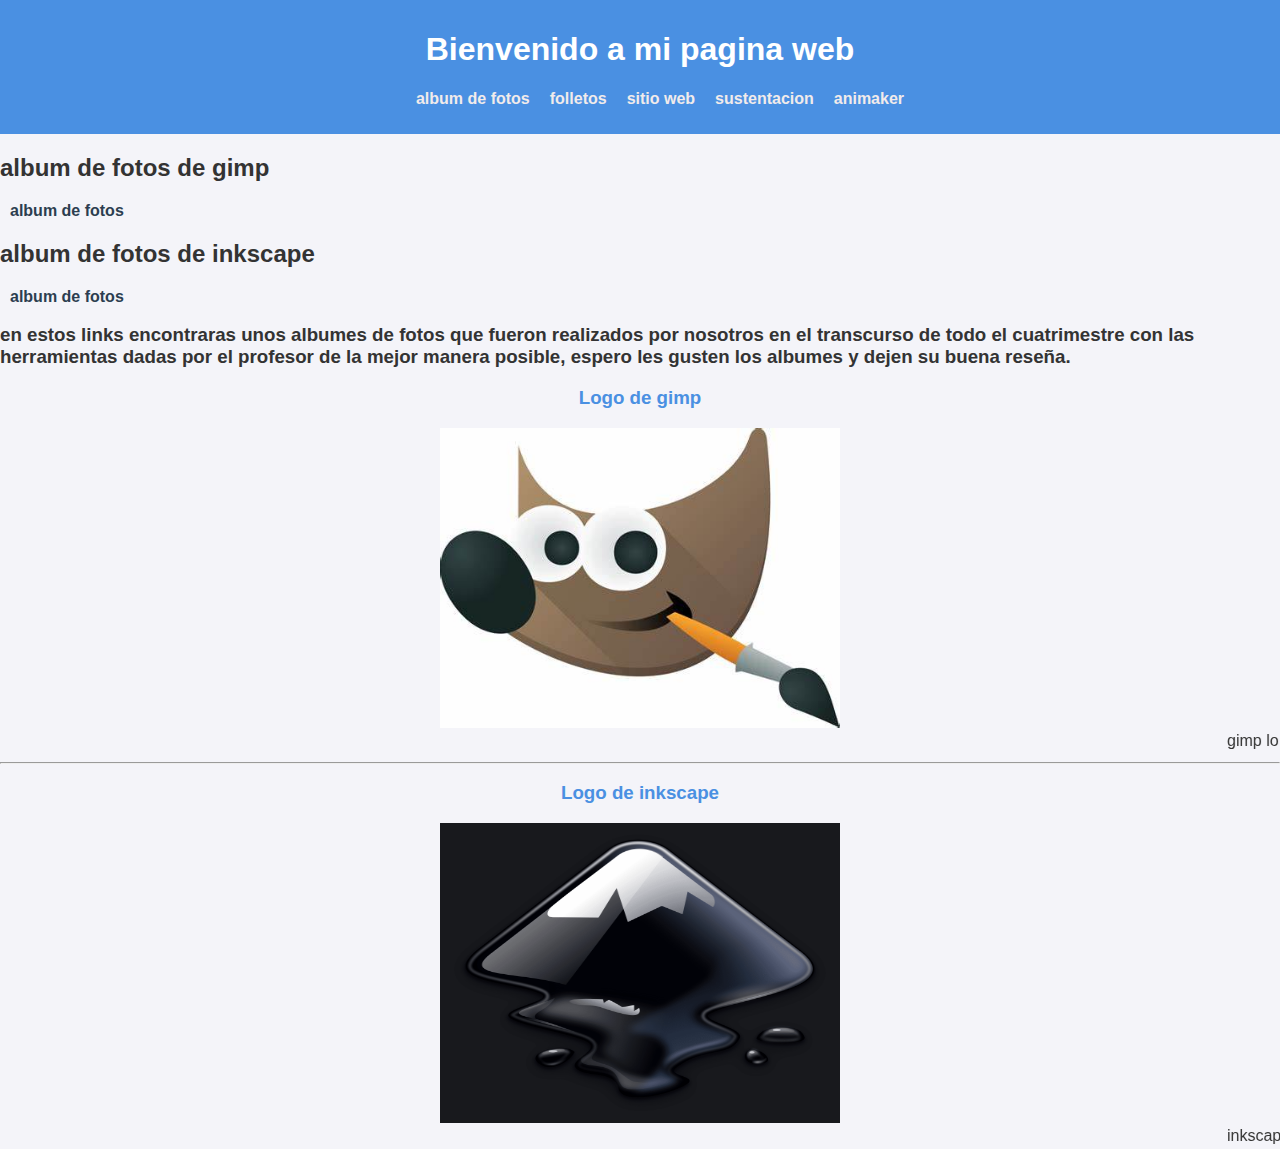
<file: index.html>
<!DOCTYPE html>
<html lang="es">
<head>
    <meta charset="UTF-8">
    <meta name="viewport" content="width=device-width, initial-scale=1.0">
    <title>album de fotos</title>
    <link rel="stylesheet" href="styles.css">
</head>
<body>
    <header>
        <h1>Bienvenido a mi pagina web</h1>
        <nav>
            <ul>
                <li><a href="index.html">album de fotos</a></li>
                <li><a href="folletos.html">folletos</a></li>
                <li><a href="sitioweb.html">sitio web</a></li>
                <li><a href="sustentacion.html">sustentacion</a></li>
                <li><a href="animaker.html">animaker</a></li>
            </ul>
        </nav>
    </header>
    <h2>album de fotos de gimp</h2>
    <a id="album" href="https://new.express.adobe.com/webpage/FB1qyMXNdVi6H" target="_blank" rel="noopener noreferrer">album de fotos</a>
    <h2 id="inks">album de fotos de inkscape</h2>
    <a id="album" href="https://new.express.adobe.com/webpage/SV9RZKjWtNQbs" target="_blank" rel="noopener noreferrer">album de fotos </a>
    <h3>en estos links encontraras unos albumes de fotos que fueron realizados por nosotros en el transcurso de todo el cuatrimestre con las herramientas dadas por el profesor de la mejor manera posible, espero les gusten los albumes y dejen su buena reseña.</h3>
    <center>
    <h3 id="yo">Logo de gimp</h3>
    <img id="gim" src="img/OIP.jpeg" alt="">
    <marquee behavior="" direction="">gimp lo mejor en diseño de fotos</marquee>
    <hr>
    <h3 id="tu">Logo de inkscape</h3>
    <img id="ink" src="img/R.png" alt="">
    <marquee behavior="" direction="">inkscape lo mejor en diseño con vectores</marquee>
</center>
</body>
</html>
</file>
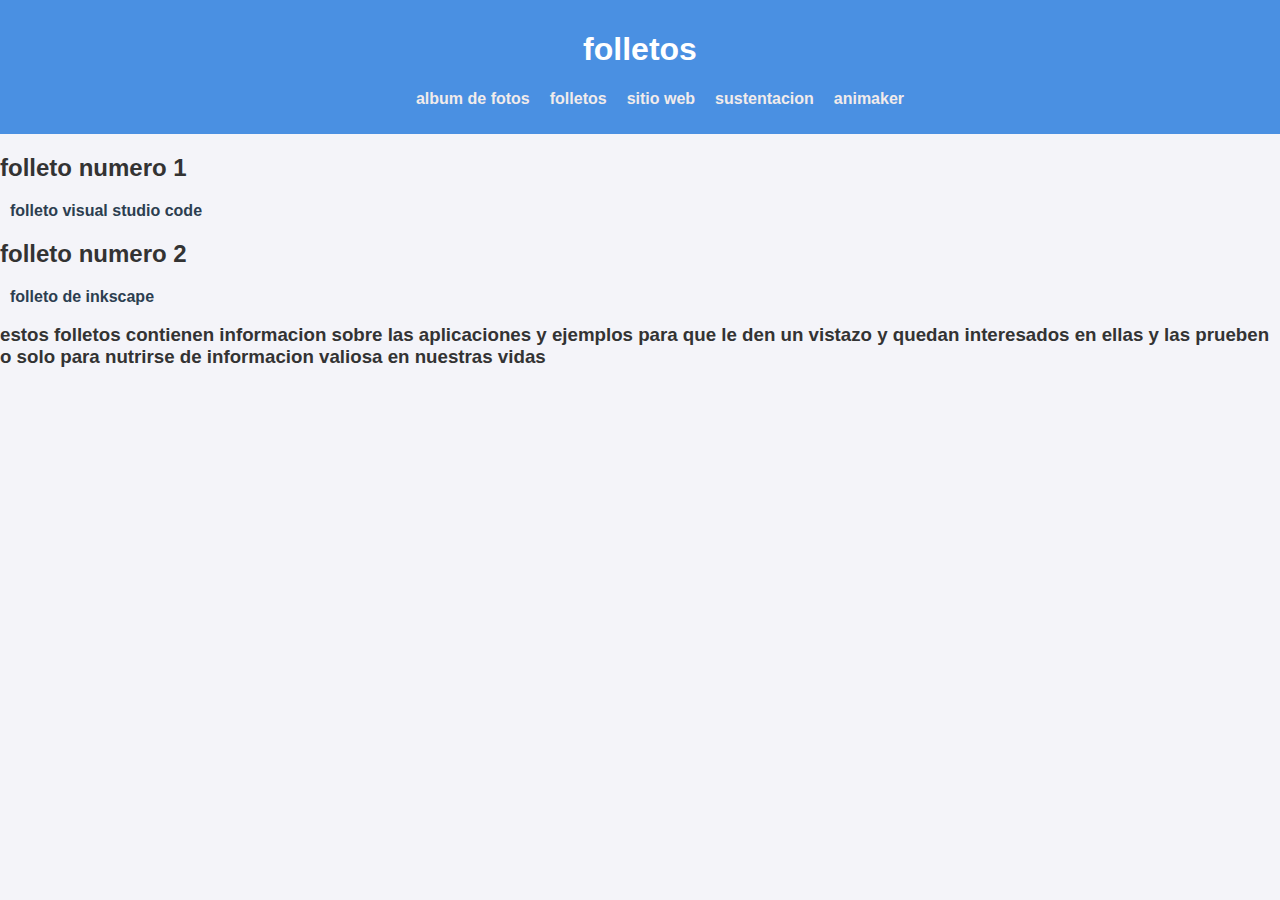
<file: folletos.html>
<!DOCTYPE html>
<html lang="es">
<head>
    <meta charset="UTF-8">
    <meta name="viewport" content="width=device-width, initial-scale=1.0">
    <title>folletos</title>
    <link rel="stylesheet" href="styles.css">
</head>
<body>
    <header>
        <h1>folletos</h1>
        <nav>
            <ul>
                <li><a href="index.html">album de fotos</a></li>
                <li><a href="folletos.html">folletos</a></li>
                <li><a href="sitioweb.html">sitio web</a></li>
                <li><a href="sustentacion.html">sustentacion</a></li>
                <li><a href="animaker.html">animaker</a></li>
            </ul>
        </nav>
    </header>
    <h2>folleto numero 1</h2>
    <a id="follet" href="https://new.express.adobe.com/id/urn:aaid:sc:VA6C2:aa84c7b9-5629-50e5-8848-0facf4a83846?invite=true&promoid=Z2G1FQKR&mv=other" target="_blank" rel="noopener noreferrer">folleto visual studio code</a>
    <h2 id="otroins">folleto numero 2</h2>
    <a id="follet" href="https://new.express.adobe.com/id/urn:aaid:sc:VA6C2:836dabca-f6cd-547c-8588-b6474787c9b0?invite=true&promoid=Z2G1FQKR&mv=other" target="_blank" rel="noopener noreferrer">folleto de inkscape</a>
    <h3 id="folletos">estos folletos contienen informacion sobre las aplicaciones y ejemplos para que le den un vistazo y quedan interesados en ellas y las prueben o solo para nutrirse de informacion valiosa en nuestras vidas</h3>
</body>
</html>
</file>
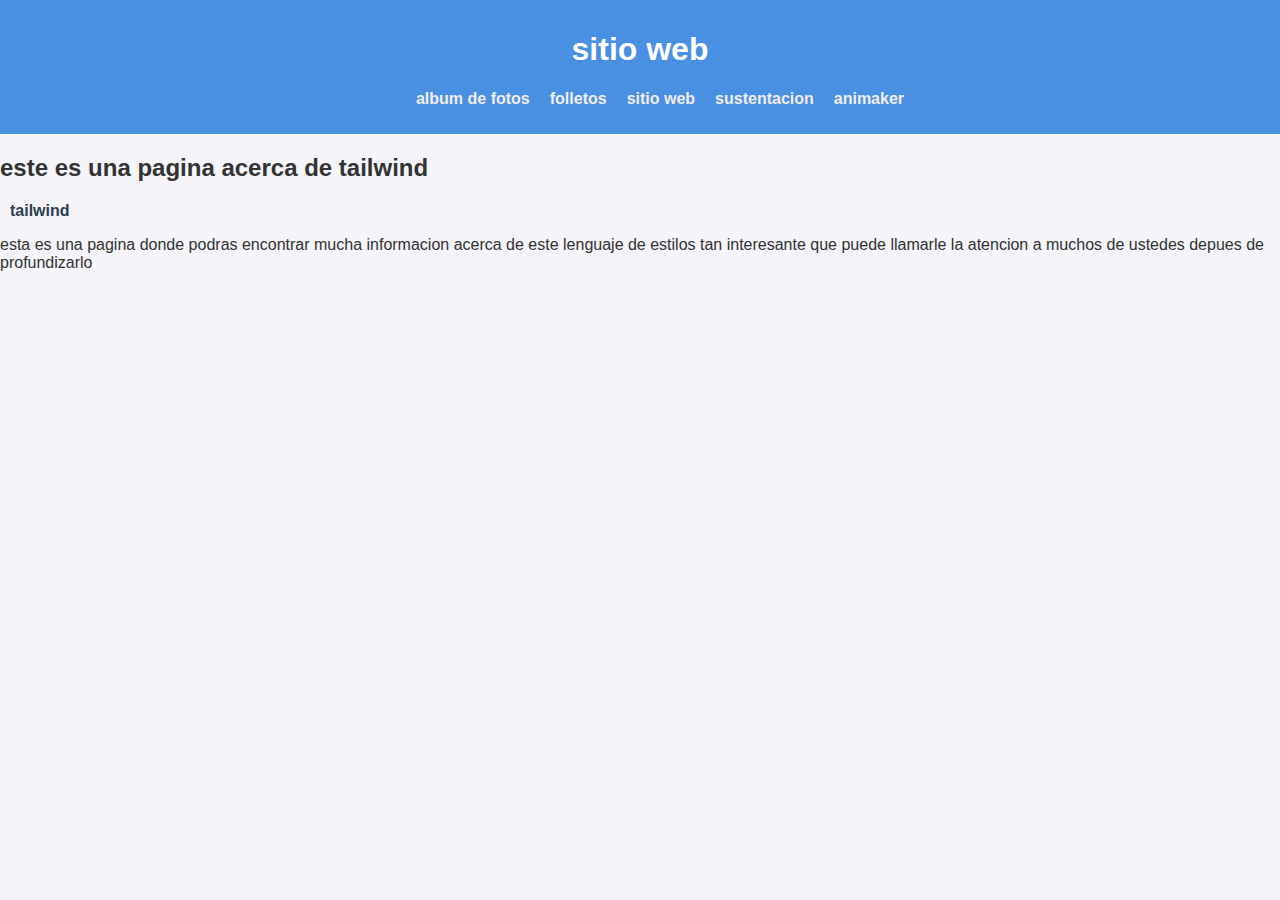
<file: sitioweb.html>
<!DOCTYPE html>
<html lang="es">
<head>
    <meta charset="UTF-8">
    <meta name="viewport" content="width=device-width, initial-scale=1.0">
    <title>sitio web</title>
    <link rel="stylesheet" href="styles.css">
</head>
<body>
    <header>
        <h1>sitio web</h1>
        <nav>
            <ul>
                <li><a href="index.html">album de fotos</a></li>
                <li><a href="folletos.html">folletos</a></li>
                <li><a href="sitioweb.html">sitio web</a></li>
                <li><a href="sustentacion.html">sustentacion</a></li>
                <li><a href="animaker.html">animaker</a></li>
            </ul>
            
        </nav>
    </header>
    <h2>este es una pagina acerca de tailwind</h2>
            <a id="tailwind" href="https://juank2005134.github.io/tailwind/" target="_blank" rel="noopener noreferrer">tailwind</a>
            <p>esta es una pagina donde podras encontrar mucha informacion acerca de este lenguaje de estilos tan interesante que puede llamarle la atencion a muchos de ustedes depues de profundizarlo</p>
</body>
</html>
</file>
<file: styles.css>
body {
    font-family:  Helvetica, sans-serif;
    background-color: #f4f4f9;
    color: #333;
    margin: 0;
    padding: 0;
}


header {
    background-color: #4a90e2;
    color: #fff;
    padding: 10px 20px;
    text-align: center;
}

header h1 {
    margin: 1;
}


nav ul {
    list-style: none;
    padding: 1;
    margin:1;
    display: flex;
    justify-content: center;
    background-color: #4a90e2;
}

nav ul li {
    margin: 0 10px;
}

nav ul li a {
    color: #f1ebeb;
    text-decoration: none;
    font-weight: bold;
}

nav ul li a:hover {
    text-decoration: underline;
}
#album{
    text-decoration: none;
    color: #2c3e50;
    font-weight: bold;
    padding: 5px 10px;
    border-radius: 5px;
}
#album:hover{
    color: #4a90e2;
}
#yo{
    color: #4a90e2;
}
#gim{
    height: 300px;
    width: 400px;
}
#tu {
    color: #4a90e2;
}
#ink{
    height: 300px;
    width: 400px;
}
#follet{
    text-decoration: none;
    color: #2c3e50;
    font-weight: bold;
    padding: 5px 10px;
    border-radius: 5px;
}
#follet:hover{
    color: #4a90e2;
}
#tailwind{
    text-decoration: none;
    color: #2c3e50;
    font-weight: bold;
    padding: 5px 10px;
    border-radius: 5px;
}
#tailwind:hover{
    color: #4a90e2;
}
#susten{
    text-decoration: none;
    color: #2c3e50;
    font-weight: bold;
    padding: 5px 10px;
    border-radius: 5px;
}
#susten:hover{
    color: #4a90e2;
}
</file>
